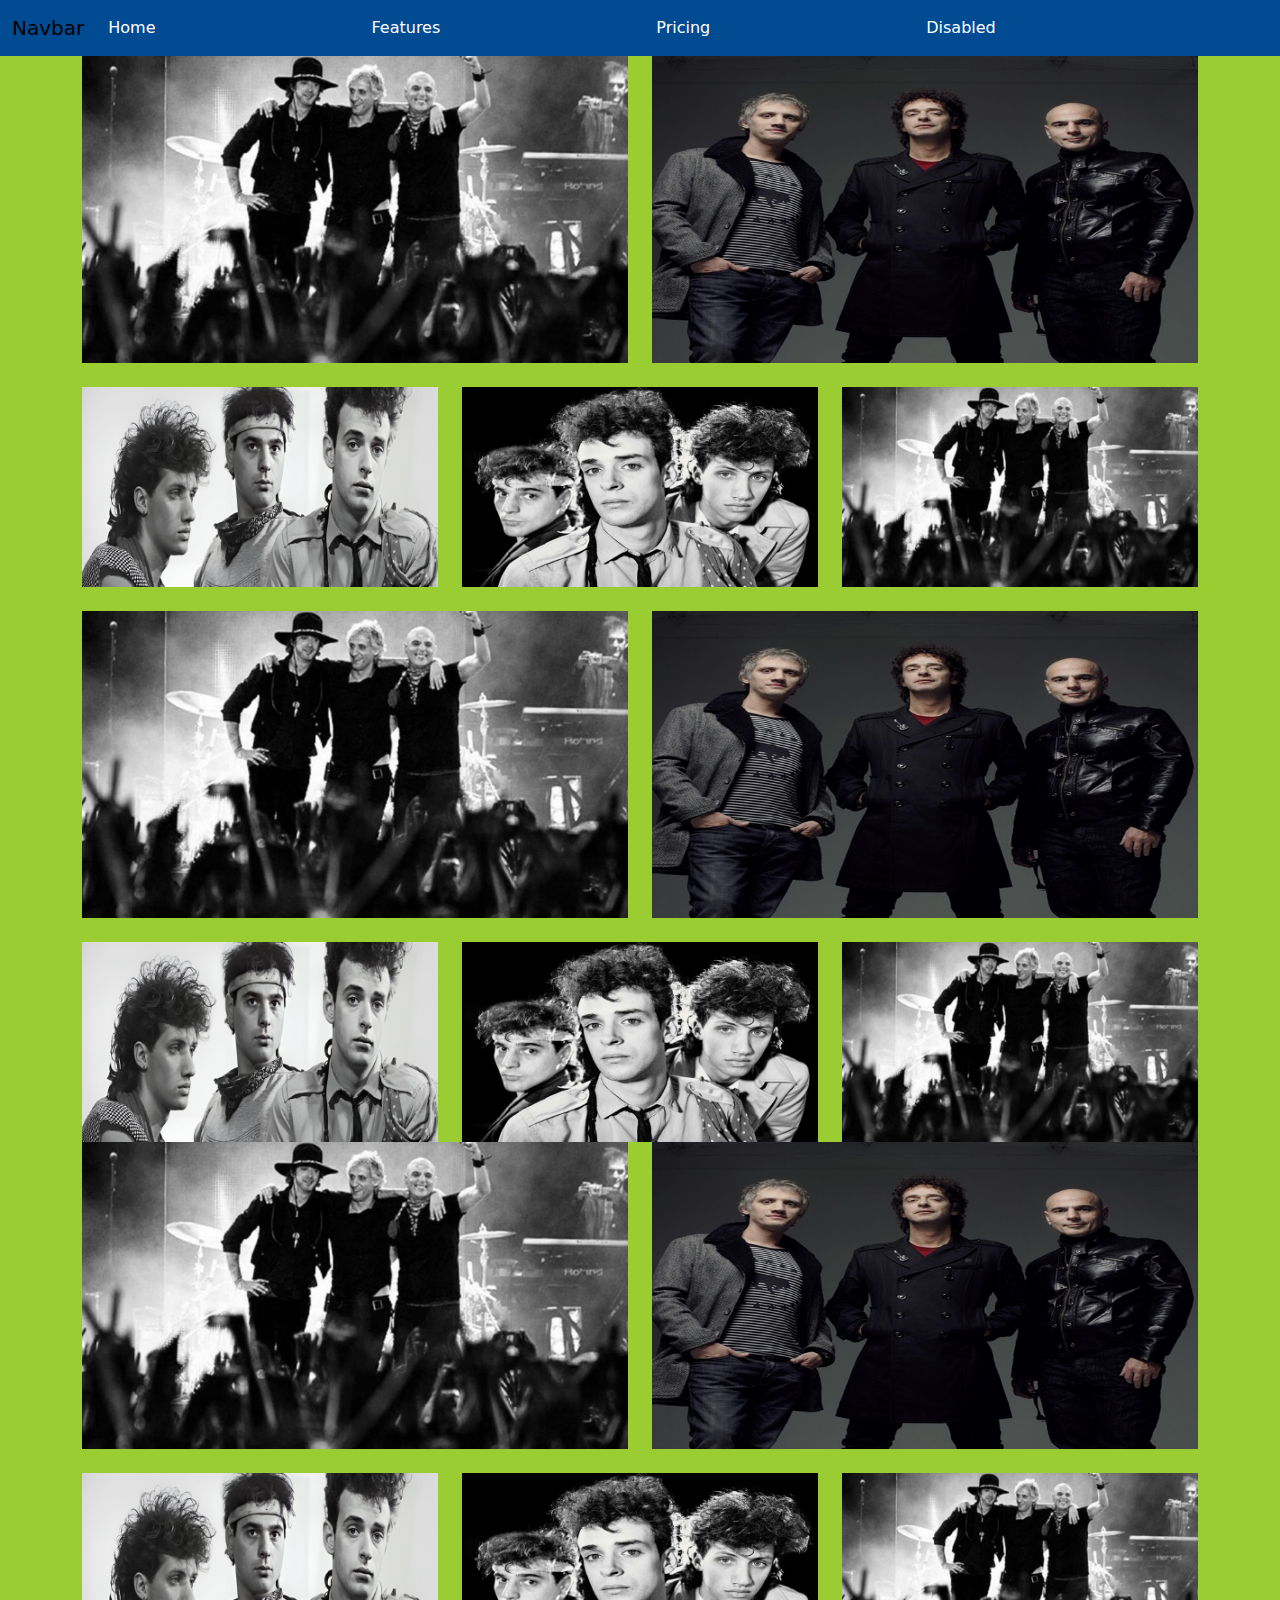
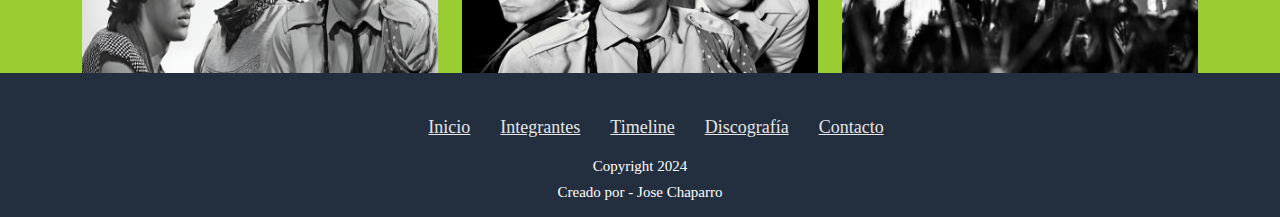
<file: index.html>
<!DOCTYPE html>
<html lang="en">
<head>
    <meta charset="UTF-8">
    <meta name="viewport" content="width=device-width, initial-scale=1.0">

    <!-- --------------------------------LINK DE BOOTSTRAP------------------------------------------- -->
    <link rel="stylesheet" href="https://cdn.jsdelivr.net/npm/bootstrap@5.3.3/dist/css/bootstrap.min.css">


    <link rel="stylesheet" href="css/style.css">
    <title>Inicio</title>
</head>

<body id="body">

    <header id="header">
        <nav class="navbar navbar-expand-lg bg-body-tertiary">
            <section class="container-fluid">
            <a class="navbar-brand" href="#">Navbar</a>
            <button class="navbar-toggler" type="button" data-bs-toggle="collapse" data-bs-target="#navbarNav" aria-controls="navbarNav" aria-expanded="false" aria-label="Toggle navigation">
                <span class="navbar-toggler-icon"></span>
            </button>
            <section class="collapse navbar-collapse" id="navbarNav">
                <ul class="navbar-nav">
                <li class="nav-item">
                    <a class="nav-link" aria-current="page" href="#">Home</a>
                </li>
                <li class="nav-item">
                    <a class="nav-link" href="pages/integrantes.html">Features</a>
                </li>
                <li class="nav-item">
                    <a class="nav-link" href="#">Pricing</a>
                </li>
                <li class="nav-item">
                    <a class="nav-link" aria-disabled="true">Disabled</a>
                </li>
                </ul>
            </section>
            </section>
        </nav>
    </header>
    
    <main id="main">
        <section class="container text-center">
            <section class="row">
            <section class="col">
                <img src="images/Soda-StereoE.jpg" alt="">
            </section>
            <section class="col">
                <img src="images/Soda-StereoA.jpg" alt="">
            </section>
            </section><br>
            <section class="row">
            <section class="col">
                <img src="images/Soda-StereoC.jpg" alt="">
            </section>
            <section class="col">
                <img src="images/Soda-StereoD.jpg" alt="">
            </section>
            <section class="col">
                <img src="images/Soda-StereoE.jpg" alt="">
            </section>
            </section><br>
        </section>
        <section class="container text-center">
            <section class="row">
            <section class="col">
                <img src="images/Soda-StereoE.jpg" alt="">
            </section>
            <section class="col">
                <img src="images/Soda-StereoA.jpg" alt="">
            </section>
            </section><br>
            <section class="row">
                <section class="col">
                    <img src="images/Soda-StereoC.jpg" alt="">
                </section>
            <section class="col">
                <img src="images/Soda-StereoD.jpg" alt="">
            </section>
            <section class="col">
                <img src="images/Soda-StereoE.jpg" alt="">
            </section>
            </section>
        </section>
        </section>
        <section class="container text-center">
            <section class="row">
            <section class="col">
                <img src="images/Soda-StereoE.jpg" alt="">
            </section>
            <section class="col">
                <img src="images/Soda-StereoA.jpg" alt="">
            </section>
            </section><br>
            <section class="row">
                <section class="col">
                    <img src="images/Soda-StereoC.jpg" alt="">
                </section>
            <section class="col">
                <img src="images/Soda-StereoD.jpg" alt="">
            </section>
            <section class="col">
                <img src="images/Soda-StereoE.jpg" alt="">
            </section>
            </section>
        </section>
        
    </main>

    <footer id="footer" class="navbar navbar-expand-lg bg-body-tertiary">
        
        <section id="footerNav" class="">
  
        <section id="footerRedes">
            <!-- From Uiverse.io by portseif --> 
            <button id="boton">
                <a href="https://www.instagram.com/sodastereo/?hl=es" target="_blank"><i class="fa-brands fa-square-instagram"></i></a>
            </button>
                <!-- From Uiverse.io by portseif --> 
            <button id="boton">
                <a href="https://www.facebook.com/sodastereo/?locale=es_LA" target="_blank"><i class="fa-brands fa-square-facebook"></i></a>  
            </button>
                <!-- From Uiverse.io by portseif --> 
            <button id="boton">
                <a href="https://x.com/sodastereo?lang=es" target="_blank"><i class="fa-brands fa-square-x-twitter"></i></a>  
            </button>
                            <!-- From Uiverse.io by portseif --> 
            <button id="boton">
                <a href="https://www.whatsapp.com/" target="_blank"><i class="fa-brands fa-square-whatsapp"></i></a>        
            </button>
        </section>
            <ul>
                <li><a href="../index.html">Inicio</a></li>
                <li><a href="#">Integrantes</a></li>
                <li><a href="timeLine.html">Timeline</a></li>
                <li><a href="discografia.html">Discografía</a></li>
                <li><a href="contacto.html">Contacto</a></li>
            </ul>
            
            <article class="footerCopy">
                <h1>Copyright 2024</h1>
                <h1>Creado por - Jose Chaparro</h1>
            </article>    
        </section>
            
        
    </footer>

    <script src="https://cdn.jsdelivr.net/npm/bootstrap@5.3.3/dist/js/bootstrap.bundle.min.js"></script>
</body>
</html>
</file>
<file: css/style.css>
* {
  padding: 0;
  margin: 0;
  box-sizing: border-box;
}

li {
  list-style: none;
  display: inline-block;
}

#body {
  background-color: black;
}

/*---------------HEADER----------------HEADER-----------------------HEADER------------------*/
.navbar {
  background-color: #004B91 !important;
}
.navbar ul {
  display: flex;
  justify-content: space-around;
  column-gap: 200px;
}
.navbar ul a {
  color: white;
}

/*-------------------MAIN---------------------MAIN--------------------------MAIN------------------MAIN--------------*/
#main {
  background-color: yellowgreen;
}

.container img {
  width: 100%;
  height: 100%;
}

/* ----------------FOOTER---------------------FOOTER--------------FOOTER---------------FOOOTER----------------- */
#footer.navbar {
  background-color: #232F3E !important;
  display: flex;
  justify-content: space-around;
  font-family: "Roboto", serif;
  align-items: center;
}
#footer.navbar #footerRedes {
  display: flex;
  justify-content: space-around;
  flex-wrap: wrap;
  align-items: center;
  font-size: 18px;
  column-gap: 30px;
}
#footer.navbar #footerRedes i {
  font-size: 35px;
  color: #E6E6E6;
}
#footer.navbar ul {
  display: flex;
  justify-content: space-around;
  flex-wrap: wrap;
  flex-direction: row;
  align-items: center;
  font-size: 18px;
  column-gap: 30px;
}
#footer.navbar li a {
  color: #E6E6E6;
}
#footer.navbar article h1 {
  display: flex;
  justify-content: space-around;
  align-items: center;
  font-size: 15px;
  color: white;
}

/* From Uiverse.io by portseif */
#boton {
  align-items: center;
  background-color: transparent;
  color: #fff;
  cursor: pointer;
  display: flex;
  font-family: ui-sans-serif, system-ui, -apple-system, system-ui, "Segoe UI", Roboto, "Helvetica Neue", Arial, "Noto Sans", sans-serif, "Apple Color Emoji", "Segoe UI Emoji", "Segoe UI Symbol", "Noto Color Emoji";
  font-size: 1rem;
  font-weight: 700;
  line-height: 1.5;
  text-decoration: none;
  text-transform: uppercase;
  outline: 0;
  border: 0;
  padding: 1rem;
}

#boton:before {
  background-color: #fff;
  content: "";
  display: inline-block;
  height: 1px;
  margin-right: 10px;
  transition: all 0.42s cubic-bezier(0.25, 0.8, 0.25, 1);
  width: 0;
}

#boton:hover:before {
  background-color: #fff;
  width: 3rem;
}

/*# sourceMappingURL=style.css.map */
</file>
